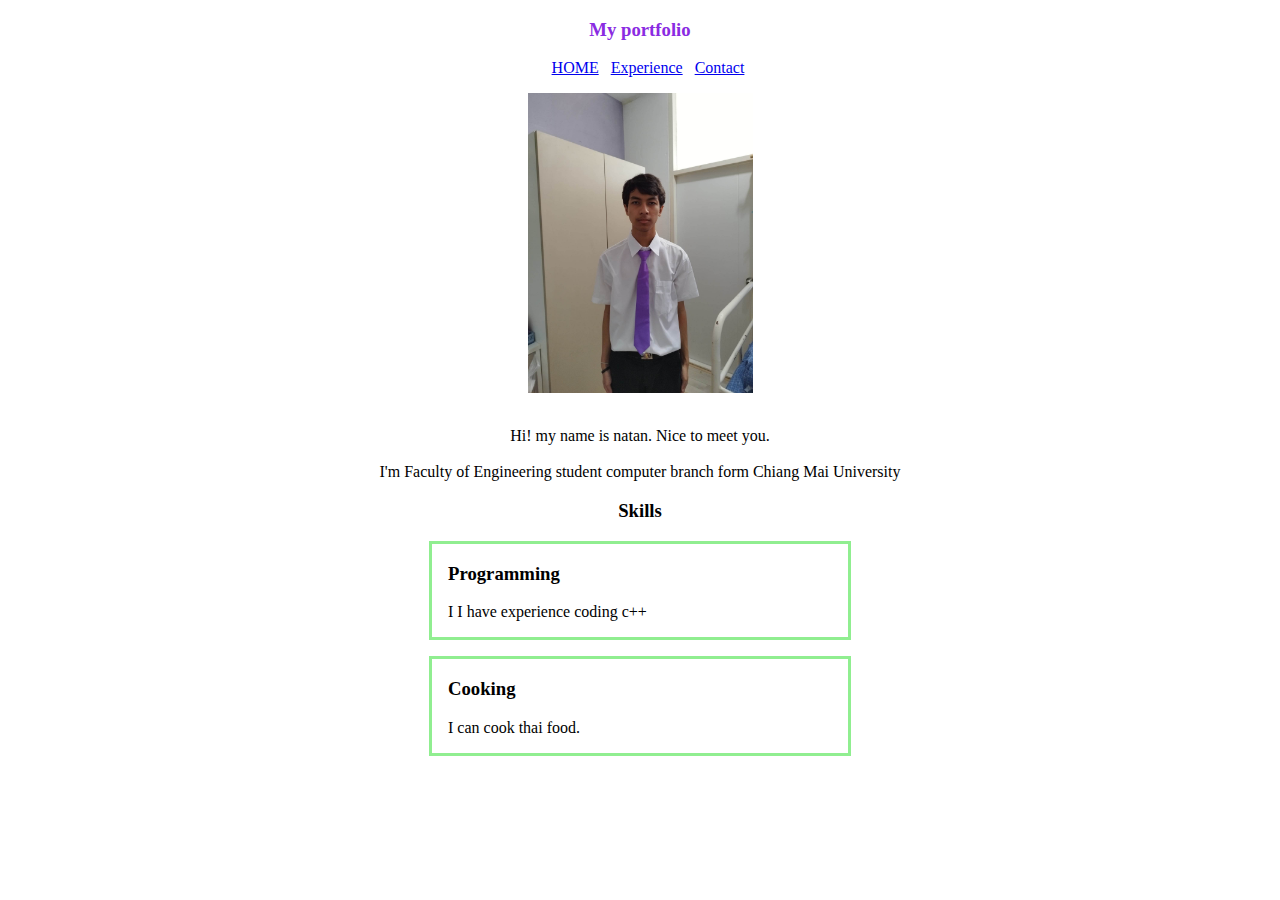
<file: index.html>
<!DOCTYPE html>
<html lang="en">
  <head>
    <meta charset="UTF-8" />
    <meta name="viewport" content="width=device-width, initial-scale=1.0" />
    <link rel="stylesheet" href="style.css" />
    <title>My portfolio</title>
  </head>
  <body>
    <h3 style="color: blueviolet; text-align: center">My portfolio</h3>
    <div class="link">
      <a href="index.html">HOME</a>&nbsp;&nbsp;
      <a href="experience.html">Experience</a>&nbsp;&nbsp;
      <a href="contact.html">Contact</a>
    </div>
    <img
      src="images/pinat.jpg"
      height="300px"
      style="margin-right: auto; display: block; margin-left: auto"
    />
    <br />
    <p>
      <center>Hi! my name is natan. Nice to meet you.</center>
      <br />
      <center>
        I'm Faculty of Engineering student computer branch form Chiang Mai
        University
      </center>
    </p>
    <h3>Skills</h3>
    <div class="skill-box">
      <h3 class="skill-header">Programming</h3>
      <p>I I have experience coding c++</p>
    </div>
    <div class="skill-box">
      <h3 class="skill-header">Cooking</h3>
      <p>I can cook thai food.</p>
    </div>
  </body>
</html>
</file>
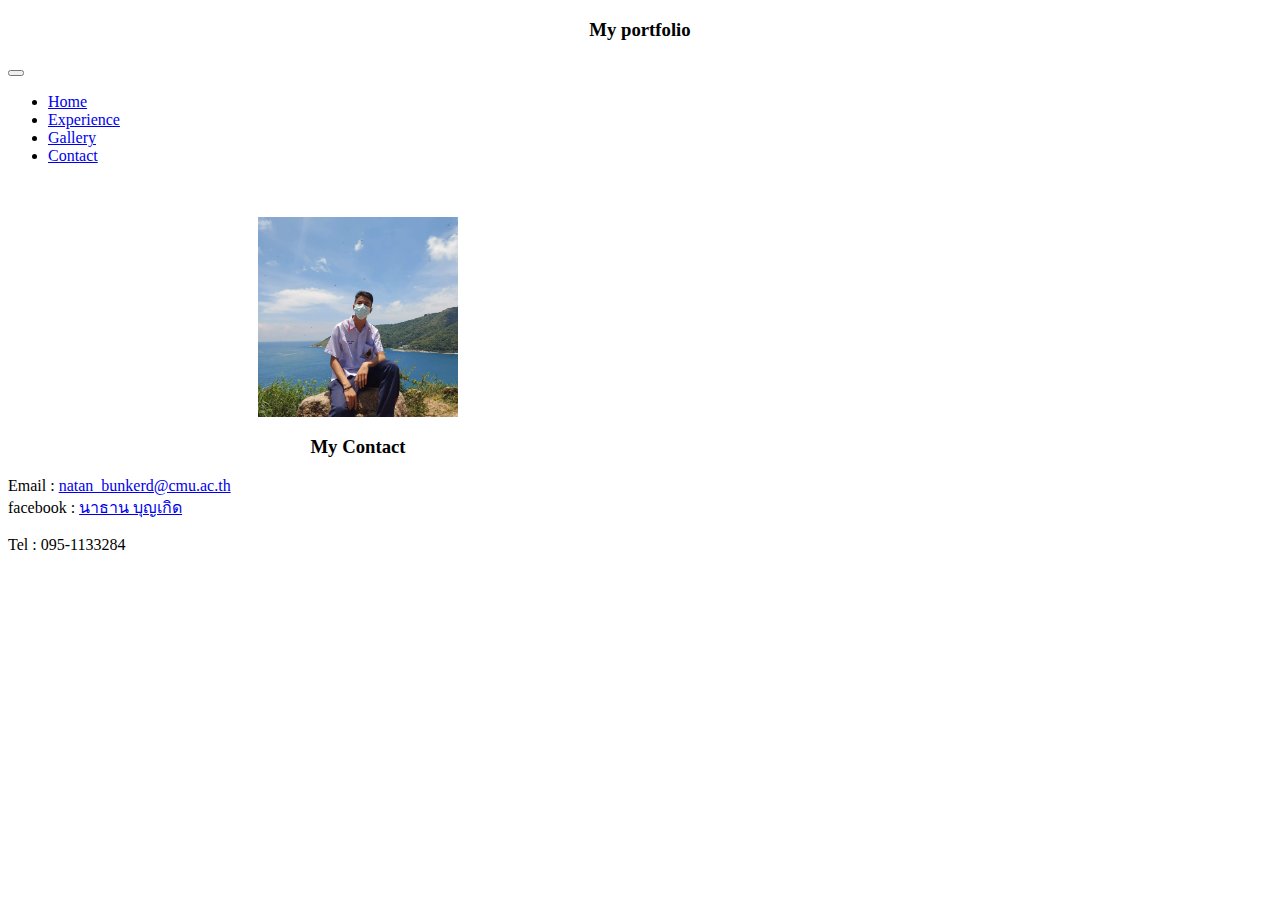
<file: contact.html>
<!DOCTYPE html>
<html lang="en">
  <head>
    <meta charset="UTF-8" />
    <meta name="viewport" content="width=device-width, initial-scale=1.0" />
    <link rel="stylesheet" href="style.css" />
    <link
      href="https://cdn.jsdelivr.net/npm/bootstrap@5.0.2/dist/css/bootstrap.min.css"
      rel="stylesheet"
      integrity="sha384-EVSTQN3/azprG1Anm3QDgpJLIm9Nao0Yz1ztcQTwFspd3yD65VohhpuuCOmLASjC"
      crossorigin="anonymous"
    />
    <script
      src="https://cdn.jsdelivr.net/npm/bootstrap@5.0.2/dist/js/bootstrap.bundle.min.js"
      integrity="sha384-MrcW6ZMFYlzcLA8Nl+NtUVF0sA7MsXsP1UyJoMp4YLEuNSfAP+JcXn/tWtIaxVXM"
      crossorigin="anonymous"
    ></script>
    <title>My portfolio</title>
  </head>
  <body>
    <nav class="navbar navbar-expand-lg navbar-light bg-light">
      <div class="container-fluid gap-2">
        <h3 style="color: black">My portfolio</h3>
        <button
          class="navbar-toggler"
          type="button"
          data-bs-toggle="collapse"
          data-bs-target="#navbarNav"
          aria-controls="navbarNav"
          aria-expanded="false"
          aria-label="Toggle navigation"
        >
          <span class="navbar-toggler-icon"></span>
        </button>
        <div class="collapse navbar-collapse" id="navbarNav">
          <ul class="navbar-nav">
            <li class="nav-item">
              <a class="nav-link active" aria-current="page" href="index.html"
                >Home</a
              >
            </li>
            <li class="nav-item">
              <a class="nav-link" href="experience.html">Experience</a>
            </li>
            <li class="nav-item">
              <a class="nav-link" href="Gallery.html">Gallery</a>
            </li>
            <li class="nav-item">
              <a class="nav-link" href="contact.html">Contact</a>
            </li>
          </ul>
        </div>
      </div>
    </nav>
    <br><br>
    <div class=" mx-auto gap-5 d-flex p-3 flex-wrap justify-content-center" style="max-width: 700px">
      <div>
        <img
          src="images/118600320_2462611800551165_9209826879425080162_n.jpg"
          class="rounded-circle"
          height="200px"
          width="200px"
          style="margin-right: auto; display: block; margin-left: auto"
        />
      </div>
      <div>
        <h3 class="display-5 ms-3 mb-3">My Contact</h3>
            Email :
            <a href="mailto:natan_bunkerd@cmu.ac.th">natan_bunkerd@cmu.ac.th</a>
            <br>
            facebook :
            <a href="https://www.facebook.com/profile.php?id=100004071075206">นาธาน บุญเกิด</a>
          <p class="skill-header">Tel : 095-1133284</p>
        </div>
      </div>
    </div>
  </body>
</html>
</file>
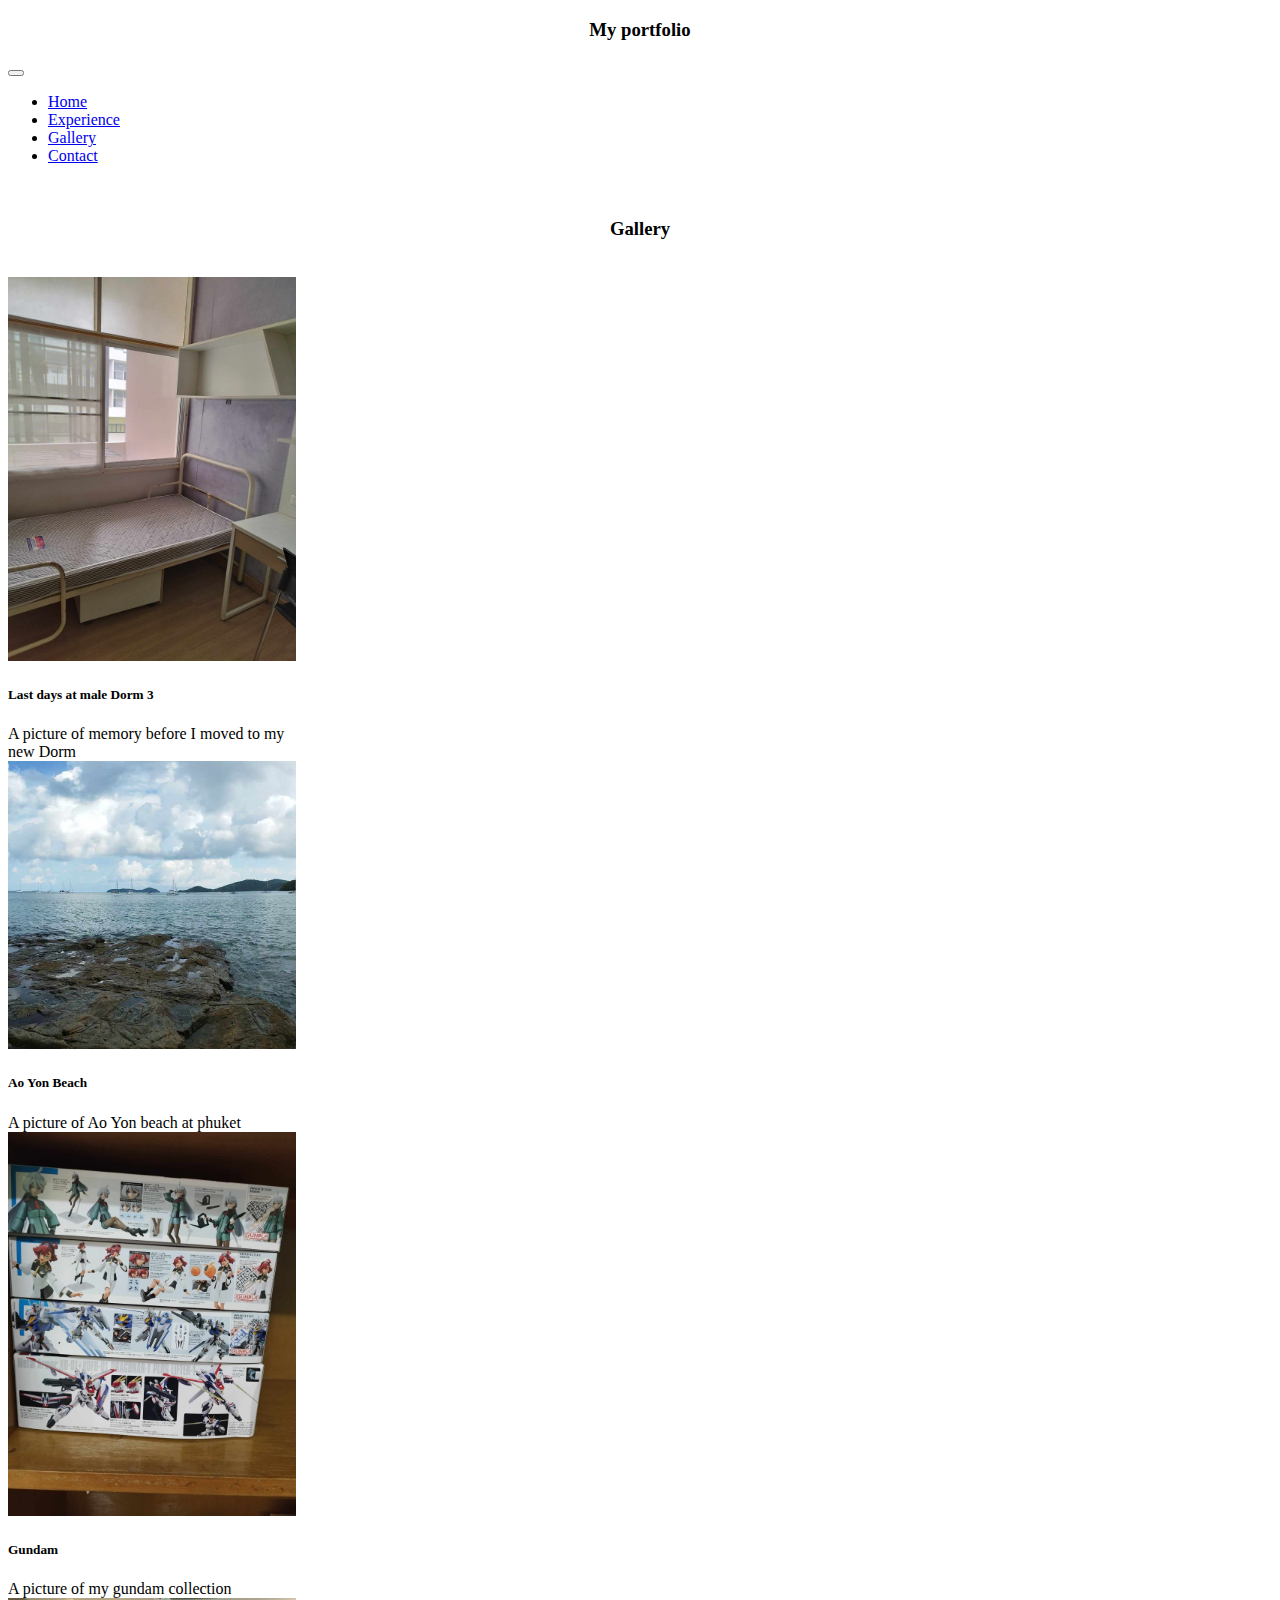
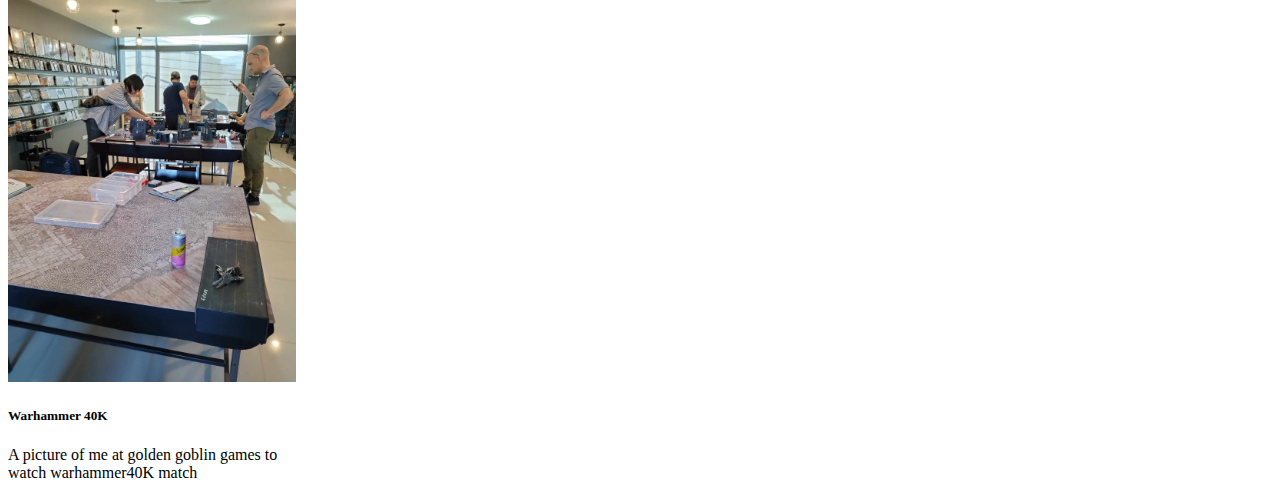
<file: Gallery.html>
<!DOCTYPE html>
<html lang="en">
  <head>
    <meta charset="UTF-8" />
    <meta name="viewport" content="width=device-width, initial-scale=1.0" />
    <link rel="stylesheet" href="style.css" />
    <link
      href="https://cdn.jsdelivr.net/npm/bootstrap@5.0.2/dist/css/bootstrap.min.css"
      rel="stylesheet"
      integrity="sha384-EVSTQN3/azprG1Anm3QDgpJLIm9Nao0Yz1ztcQTwFspd3yD65VohhpuuCOmLASjC"
      crossorigin="anonymous"
    />
    <script
      src="https://cdn.jsdelivr.net/npm/bootstrap@5.0.2/dist/js/bootstrap.bundle.min.js"
      integrity="sha384-MrcW6ZMFYlzcLA8Nl+NtUVF0sA7MsXsP1UyJoMp4YLEuNSfAP+JcXn/tWtIaxVXM"
      crossorigin="anonymous"
    ></script>
    <title>My portfolio</title>
  </head>
  <body>
    <nav class="navbar navbar-expand-lg navbar-light bg-light">
      <div class="container-fluid gap-2">
        <h3 style="color: black">My portfolio</h3>
        <button
          class="navbar-toggler"
          type="button"
          data-bs-toggle="collapse"
          data-bs-target="#navbarNav"
          aria-controls="navbarNav"
          aria-expanded="false"
          aria-label="Toggle navigation"
        >
          <span class="navbar-toggler-icon"></span>
        </button>
        <div class="collapse navbar-collapse" id="navbarNav">
          <ul class="navbar-nav">
            <li class="nav-item">
              <a class="nav-link active" aria-current="page" href="index.html"
                >Home</a
              >
            </li>
            <li class="nav-item">
              <a class="nav-link" href="experience.html">Experience</a>
            </li>
            <li class="nav-item">
              <a class="nav-link" href="Gallery.html">Gallery</a>
            </li>
            <li class="nav-item">
              <a class="nav-link" href="contact.html">Contact</a>
            </li>
          </ul>
        </div>
      </div>
    </nav>
    <br />
    <h3 class="text-center display-5 fs-3">Gallery</h3>
    <br />
    <div
      class="d-flex gap-3 flex-wrap align-items-start justify-content-center mt-3"
    >
      <div class="card d-flex" style="width: 18rem">
        <img
          src="images/dommmm.jpg"
          class="card-img-top"
          style="max-width: 18rem"
        />
        <div class="card-body">
          <div class="card-title">
            <h5>Last days at male Dorm 3</h5>
          </div>
          <div class="card-text">
            A picture of memory before I moved to my new Dorm
          </div>
        </div>
      </div>
      <div class="card d-flex" style="width: 18rem">
        <img
          src="images/seaaa1.jpg"
          class="card-img-top"
          style="max-width: 18rem"
        />
        <div class="card-body">
          <div class="card-title">
            <h5>Ao Yon Beach</h5>
          </div>
          <div class="card-text">A picture of Ao Yon beach at phuket</div>
        </div>
      </div>
      <div class="card d-flex" style="width: 18rem">
        <img
          src="images/gundamm.jpg"
          class="card-img-top"
          style="max-width: 18rem"
        />
        <div class="card-body">
          <div class="card-title">
            <h5>Gundam</h5>
          </div>
          <div class="card-text">A picture of my gundam collection</div>
        </div>
      </div>
      <div class="card d-flex" style="width: 18rem">
        <img
          src="images/warrr.jpg"
          class="card-img-top"
          style="max-width: 18rem"
        />
        <div class="card-body">
          <div class="card-title">
            <h5>Warhammer 40K</h5>
          </div>
          <div class="card-text">
            A picture of me at golden goblin games to watch warhammer40K match
          </div>
        </div>
      </div>
    </div>
  </body>
</html>
</file>
<file: style.css>
h3 {
  text-align: center;
}

.skill-header {
  text-align: left;
}
.skill-box {
  text-align: left;
  border: solid lightgreen;
  width: 400px;
  margin-left: auto;
  margin-right: auto;
  padding-left: 16px;
  margin-bottom: 16px;
}
.link {
  width: 600px;
  margin-left: auto;
  margin-right: auto;
  padding-left: 16px;
  margin-bottom: 16px;
  text-align: center;
}

.rouall {
  border-radius: 15px;
}

.roule {
  border-top-left-radius: 15px;
  border-bottom-left-radius: 15px;
}
</file>
